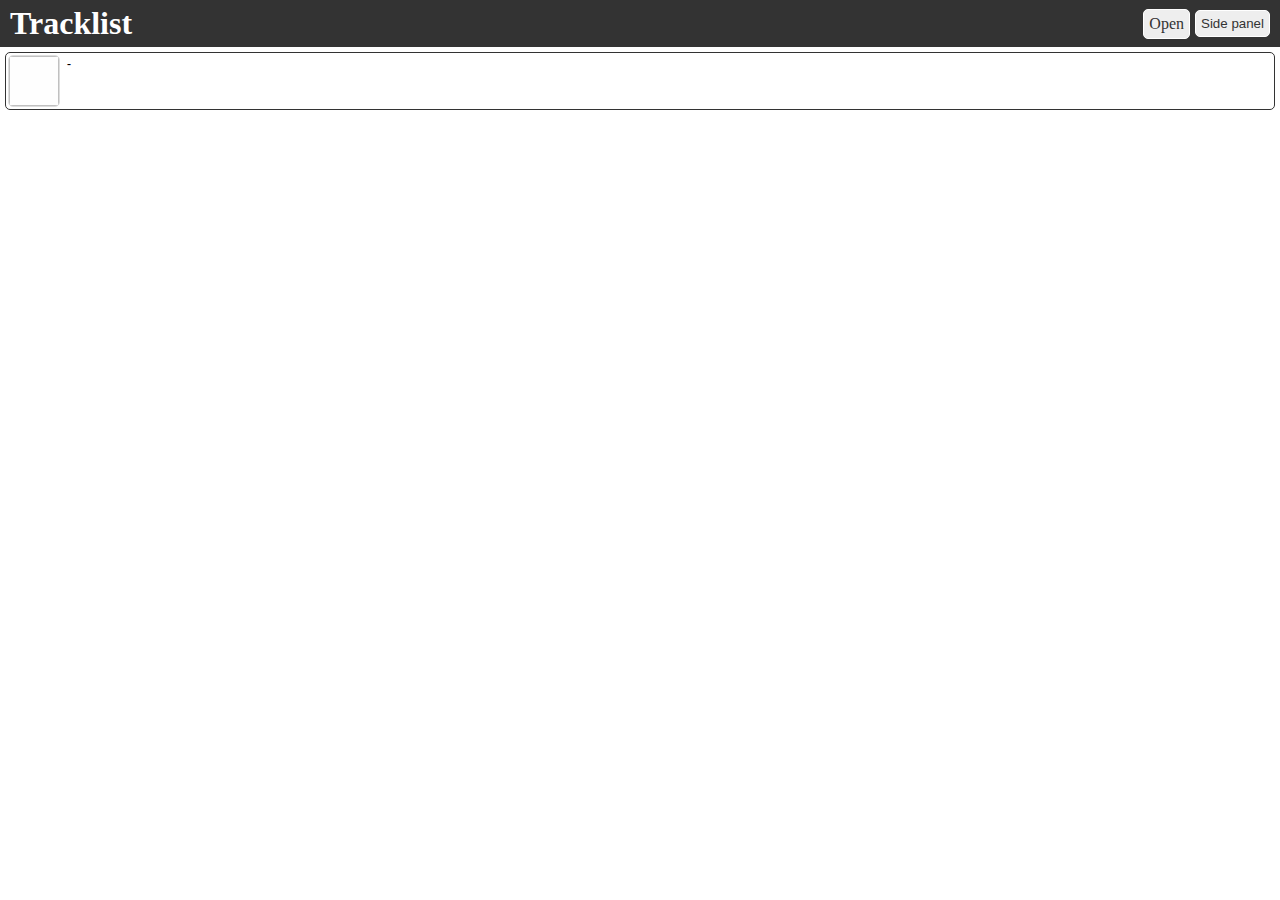
<file: popup.html>
<html>

<head>
    <title>Tracklist - Popup </title>
    <link rel="stylesheet" type="text/css" href="styles/popup.css">
</head>

<body>
    <div class="popup-wrapper">
        <div class="popup-title"> 
            <h1> Tracklist </h1>
            <div class="grow"> </div>
            <a href="" id="popupLink" target="_blank"> Open </a>
            <button id="sidepanelButton"> Side panel </button>
        </div>


        <div class="container">
            <div class="loading"> </div>

            <div class="row">
                <div>
                    <img id="image" />
                </div>
                <div class="col">
                    <p id="currentArtist"> <span id="artist"> - <span id="album"></span>  </span> </p>
                    <p id="currentTitle"> <span id="song"> </span> </p>
                    <p id="currentSource"> <span id="source"> </span> </p>

                    <div class="grow"> </div>
                    <!-- <a href="" id="url" target="_blank"> </a> -->
                </div>
            </div>
        </div>

        

    </div>
    <script src="popup.js"></script>
</body>

</html>
</file>
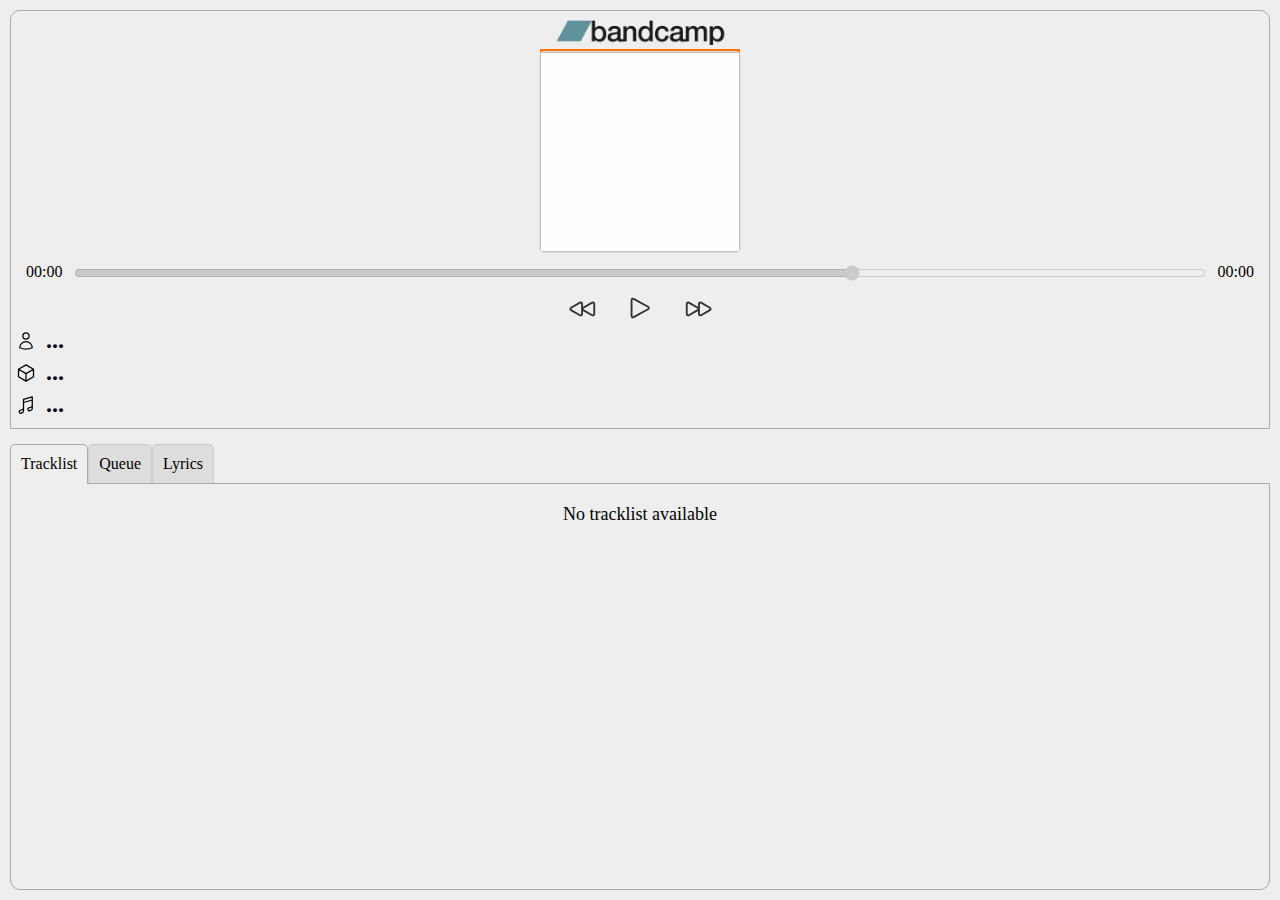
<file: sidepanel/sidepanel.html>
<!DOCTYPE html>
<html>

<head>
    <title>Tracklist - Sidepanel </title>
    <link rel="stylesheet" type="text/css" href="./sidepanel.css">
</head>

<body>
    <div class="container">
        <div class="inner">
            <div class="player">
                <div class="player-inner">


                    <div class="source">
                        <div id="div-src-loading" class="source-loading">
                            <svg xmlns="http://www.w3.org/2000/svg" fill="none" viewBox="0 0 24 24" stroke-width="1.5"
                                stroke="currentColor" class="size-6">
                                <path stroke-linecap="round" stroke-linejoin="round"
                                    d="M6.75 12a.75.75 0 1 1-1.5 0 .75.75 0 0 1 1.5 0ZM12.75 12a.75.75 0 1 1-1.5 0 .75.75 0 0 1 1.5 0ZM18.75 12a.75.75 0 1 1-1.5 0 .75.75 0 0 1 1.5 0Z" />
                            </svg>
                        </div>
                        <div id="div-src-bandcamp" class="source-bandcamp">
                            <img src="../images/bandcamp-logo.png" />
                        </div>
                        <div id="div-src-soundcloud" class="source-soundcloud">
                            <div class="sc-inner">
                                <img src="../images/sc-logo.svg" />
                            </div>
                        </div>
                        <!-- <p> <span id="source"> ... </span> </p> -->
                    </div>
                    <div class="art">
                        <img id="image" />
                    </div>
                    <div class="time">
                        <div id="div-elapsed" class="elapsed"> 00:00 </div>
                        <input id="input-time" type="range" min="0" max="100" value="69" disabled readonly />
                        <div id="div-total" class="total"> 00:00 </div>
                    </div>
                    <div class="controls">
                        <div id="btn-previous" class="previous">
                            <svg xmlns="http://www.w3.org/2000/svg" fill="none" viewBox="0 0 24 24" stroke-width="1.5"
                                stroke="currentColor" class="size-6">
                                <path stroke-linecap="round" stroke-linejoin="round"
                                    d="M21 16.811c0 .864-.933 1.406-1.683.977l-7.108-4.061a1.125 1.125 0 0 1 0-1.954l7.108-4.061A1.125 1.125 0 0 1 21 8.689v8.122ZM11.25 16.811c0 .864-.933 1.406-1.683.977l-7.108-4.061a1.125 1.125 0 0 1 0-1.954l7.108-4.061a1.125 1.125 0 0 1 1.683.977v8.122Z" />
                            </svg>
                        </div>
                        <div id="btn-play" class="play">
                            <svg xmlns="http://www.w3.org/2000/svg" fill="none" viewBox="0 0 24 24" stroke-width="1.5"
                                stroke="currentColor" class="size-6">
                                <path stroke-linecap="round" stroke-linejoin="round"
                                    d="M5.25 5.653c0-.856.917-1.398 1.667-.986l11.54 6.347a1.125 1.125 0 0 1 0 1.972l-11.54 6.347a1.125 1.125 0 0 1-1.667-.986V5.653Z" />
                            </svg>
                        </div>
                        <div id="btn-pause" class="pause hide">
                            <svg xmlns="http://www.w3.org/2000/svg" fill="none" viewBox="0 0 24 24" stroke-width="1.5"
                                stroke="currentColor" class="size-6">
                                <path stroke-linecap="round" stroke-linejoin="round"
                                    d="M15.75 5.25v13.5m-7.5-13.5v13.5" />
                            </svg>
                        </div>
                        <div id="btn-next" class="next">
                            <svg xmlns="http://www.w3.org/2000/svg" fill="none" viewBox="0 0 24 24" stroke-width="1.5"
                                stroke="currentColor" class="size-6">
                                <path stroke-linecap="round" stroke-linejoin="round"
                                    d="M3 8.689c0-.864.933-1.406 1.683-.977l7.108 4.061a1.125 1.125 0 0 1 0 1.954l-7.108 4.061A1.125 1.125 0 0 1 3 16.811V8.69ZM12.75 8.689c0-.864.933-1.406 1.683-.977l7.108 4.061a1.125 1.125 0 0 1 0 1.954l-7.108 4.061a1.125 1.125 0 0 1-1.683-.977V8.69Z" />
                            </svg>

                        </div>
                    </div>


                    <div class="details">
                        <div class="artist">
                            <svg xmlns="http://www.w3.org/2000/svg" fill="none" viewBox="0 0 24 24" stroke-width="1.5"
                                stroke="currentColor" class="size-6">
                                <path stroke-linecap="round" stroke-linejoin="round"
                                    d="M15.75 6a3.75 3.75 0 1 1-7.5 0 3.75 3.75 0 0 1 7.5 0ZM4.501 20.118a7.5 7.5 0 0 1 14.998 0A17.933 17.933 0 0 1 12 21.75c-2.676 0-5.216-.584-7.499-1.632Z" />
                            </svg>
                            <h2> <span id="artist"> ... </span> </h2>
                        </div>
                        <div id="div-album" class="album">
                            <svg xmlns="http://www.w3.org/2000/svg" fill="none" viewBox="0 0 24 24" stroke-width="1.5"
                                stroke="currentColor" class="size-6">
                                <path stroke-linecap="round" stroke-linejoin="round"
                                    d="m21 7.5-9-5.25L3 7.5m18 0-9 5.25m9-5.25v9l-9 5.25M3 7.5l9 5.25M3 7.5v9l9 5.25m0-9v9" />
                            </svg>

                            <h2> <span id="album"> ... </span> </h2>
                        </div>

                        <div class="track">
                            <svg xmlns="http://www.w3.org/2000/svg" fill="none" viewBox="0 0 24 24" stroke-width="1.5"
                                stroke="currentColor" class="size-6">
                                <path stroke-linecap="round" stroke-linejoin="round"
                                    d="m9 9 10.5-3m0 6.553v3.75a2.25 2.25 0 0 1-1.632 2.163l-1.32.377a1.803 1.803 0 1 1-.99-3.467l2.31-.66a2.25 2.25 0 0 0 1.632-2.163Zm0 0V2.25L9 5.25v10.303m0 0v3.75a2.25 2.25 0 0 1-1.632 2.163l-1.32.377a1.803 1.803 0 0 1-.99-3.467l2.31-.66A2.25 2.25 0 0 0 9 15.553Z" />
                            </svg>
                            <h2> <span id="track"> ... </span> </h2>
                        </div>


                    </div>
                </div>
            </div>

            <div class="tracklist">
                <!-- <h3> Tracklist </h3> -->

                <div class="tab-buttons">
                    <div id="tab-button-tracklist" class="tab-button active"> Tracklist </div>
                    <div id="tab-button-queue" class="tab-button"> Queue </div>
                    <div id="tab-button-lyrics" class="tab-button"> Lyrics </div>
                </div>

                <div class="tabs">
                    <div id="tab-tracklist" class="tab">
                        <div id="tab-items-tracklist" class="tab-items">
                            <div class="tab-row-center"> No tracklist available </div>
                        </div>
                    </div>
                    <div id="tab-queue" class="tab hide">
                        <div id="tab-items-queue" class="tab-items">
                            <div class="tab-row-center"> No items in queue </div>
                        </div>
                    </div>
                    <div id="tab-lyrics" class="tab hide">
                        <div id="tab-items-lyrics" class="tab-items">
                            <div class="tab-row-center"> No lyrics available </div>
                        </div>
                    </div>
                </div>



            </div>
        </div>


        <!-- <div class="loading"> </div> -->

        <!-- <div class="row">
            <div>

            </div>
            <div class="col">



                <div class="grow"> </div>
                <a href="" id="url" target="_blank"> </a>
            </div>
        </div> -->
    </div>
    <script src="./sidepanel.js"></script>
</body>

</html>
</file>
<file: styles/popup.css>
html,
body {
    margin: 0px;
    background: rgba(0, 0, 0, 0);
}

.popup-wrapper {
}

.popup-title {
    display: flex;
    flex-direction: row;
    align-items: center;

    background: #333333;
    color: #ffffff;
    padding: 5px 10px;
    gap: 5px;

    a {
        background-color: #eeeeee;
        color: #333333;
        border: 1px solid #ffffff;
        border-radius: 5px;
        padding: 5px;
    }
    button {
        background-color: #eeeeee;
        color: #333333;
        border: 1px solid #ffffff;
        border-radius: 5px;
        padding: 5px;
    }
}

.container {
    /* width:  */
    min-width: 300px;
    width: auto;
    border: 1px solid #333333;
    border-radius: 5px;
    padding: 2px;

    /* background-color: rgba(255,255,255, 0.5); */
    background-color: #ffffff;
    margin: 5px;
}

.row {
    display: flex;
    flex-direction: row;
    gap: 5px;
}

.col {
    display: flex;
    flex-direction: column;
    padding: 2px;
}

.grow {
    flex-grow: 1;
}

img {
    min-width: 50px;
    max-width: 50px;
    min-height: 50px;
    width: 100%;
    height: auto;
    border-radius: 5px;
    border: 1px solid #dddddd;
    background-color: #fefefe;
}

h1,
h2,
h3,
h4,
p {
    margin: 0px;
}
a {
    text-decoration: none;
}

.button {
    padding: 5px 10px;

    margin-top: 10px;
    margin-bottom: 10px;
}

#currentArtist {
    font-weight: bold;
    font-size: 12px;
}

#currentTitle {
    font-weight: bold;
    font-size: 12px;
}

.buttons {
    display: flex;
    flex-direction: row;

    padding: 5px;
    gap: 5px;
    button {
        font-size: 16px;
        padding: 5px 10px;
        height: 40px;
        background-color: #ffffff;
        border: 1px solid #aaaaaa;
        border-radius: 5px;
    }
}
</file>
<file: sidepanel/sidepanel.css>
html,
body {
    margin: 0px;
    background: rgba(0, 0, 0, 0);
}

.container {
    display: flex;
    flex-direction: column;
    height: 100vh;

    background-color: #eeeeee;
    overflow: hidden;

    .inner {
        display: flex;
        flex-direction: column;
        height: 100%;
        flex-grow: 1;
        padding: 5px;
        gap: 5px;
    }
    .player {
        padding: 5px;
        /* background-color: #00ff00; */
        /* border: 1px solid #333333; */
        /* border-radius: 10px 10px 0px 0px; */

        .player-inner {
            border: 1px solid #aaaaaa;
            border-radius: 10px 10px 0px 0px;
            padding: 5px;
        }
    }
    .source {
        display: flex;
        flex-direction: column;
        align-items: center;
        justify-content: center;
        /* margin-top: 10px; */
        width: 200px;
        margin: 0px auto;
        height: 35px;
        img,
        svg {
            width: 100%;
            height: auto;
        }
        .source-loading {
            width: 100%;
            height: 40px;
        }
        .source-bandcamp {
            width: 100%;
        }
        .source-soundcloud {
            width: 100%;
            margin-bottom: 5px;
            background: #f50;
            background: linear-gradient(#f70, #f30);
            .sc-inner {
                padding: 5px;
            }
        }
    }
    .art {
        display: flex;
        flex-direction: row;
        align-items: center;
        justify-content: center;
        /* margin-top: 10px; */

        img {
            min-width: 200px;
            max-width: 200px;
            min-height: 200px;
            width: 100%;
            height: auto;
            border-radius: 5px;
            border: 1px solid #dddddd;
            background-color: #fefefe;
        }
    }
    .time {
        display: flex;
        flex-direction: row;
        /* background-color: #ff0000; */
        padding: 10px;
        gap: 10px;

        input {
            width: 100%;
        }
        .elapsed {
            font-size: 16px;
        }
        .total {
            font-size: 16px;
        }
    }
    .controls {
        display: flex;
        flex-direction: row;
        justify-content: space-evenly;
        width: 200px;
        margin: 0 auto;

        svg {
            color: #333333;
            width: 30px;
            height: 30px;
        }
        .previous {
        }
        .play {
            display: block;
        }
        .pause {
            display: block;
        }
        .next {
        }

        .hide {
            display: none;
        }
    }
    .details {
        display: flex;
        flex-direction: column;
        gap: 5px;
        margin-bottom: 5px;
        svg {
            width: 20px;
            height: 20px;
        }
        .artist {
            display: flex;
            flex-direction: row;
            justify-content: left;
            align-items: center;
            gap: 10px;
        }
        .album {
            display: flex;
            flex-direction: row;
            justify-content: left;
            align-items: center;
            gap: 10px;
        }
        .track {
            display: flex;
            flex-direction: row;
            justify-content: left;
            align-items: center;
            gap: 10px;
        }
    }
    .tracklist {
        display: flex;
        flex-direction: column;
        /* margin-top: 5px; */
        padding: 5px;
        /* background-color: #00ff00; */
        /* border: 1px solid #333333; */
        /* border-radius: 0px 0px 10px 10px; */
        flex-grow: 1;
        overflow-y: auto;

        .tab-buttons {
            display: flex;
            flex-direction: row;
            /* gap: 5px; */

            .tab-button {
                font-size: 16px;
                padding: 10px;

                background-color: #dddddd;
                /* border: 1px solid #cccccc; */
                border-radius: 5px 5px 0px 0px;
                border: 1px solid #cccccc;
                border-width: 1px 1px 0px 1px;
            }
            .tab-button.active {
                z-index: 2;
                margin-bottom: -1px;

                background-color: #eeeeee;

                border-radius: 5px 5px 0px 0px;
                border: 1px solid #aaaaaa;
                border-width: 1px 1px 0px 1px;
            }
        }

        .tabs {
            flex-grow: 1;
            padding-bottom: 50px;
            border: 1px solid #aaaaaa;
            border-radius: 0px 0px 10px 10px;

            .tab-items {
                .tab-row {
                    display: flex;
                    flex-direction: row;
                    align-items: center;
                    font-size: 16px;
                    gap: 2px;
                    padding: 5px;
                    /* border-top: 1px solid #aaaaaa; */
                    /* border: 1px solid red; */
                }
                .tab-row:nth-child(even) {
                    background-color: #e3e3e3;
                }
                .tab-row.active {
                    background-color: #96da96;
                    font-weight: bold;
                }
                .tab-row-center {
                    display: flex;
                    flex-direction: column;
                    justify-content: center;
                    align-items: center;
                    font-size: 18px;
                    padding-top: 20px;
                    height: 100%;
                    /* border: 1px solid green; */
                    /* background-color: #ff0000; */
                }
                .index {
                    min-width: 25px;
                    /* background-color: #aaaaaa; */
                }
                .tab-details {
                    display: flex;
                    flex-direction: column;
                    flex-grow: 1;
                }
                .track {
                    flex-grow: 1;
                }

                .total {
                    /* min-width: 30px; */
                    /* background-color: #aaaaaa; */
                }
            }
        }

       
    }
}

.row {
    display: flex;
    flex-direction: row;
    gap: 5px;
}

.col {
    display: flex;
    flex-direction: column;
    padding: 5px;
}

.grow {
    flex-grow: 1;
}

h1,
h2,
h3,
h4 {
    margin: 0px;
}

.hide {
    display: none !important;
}
</file>
